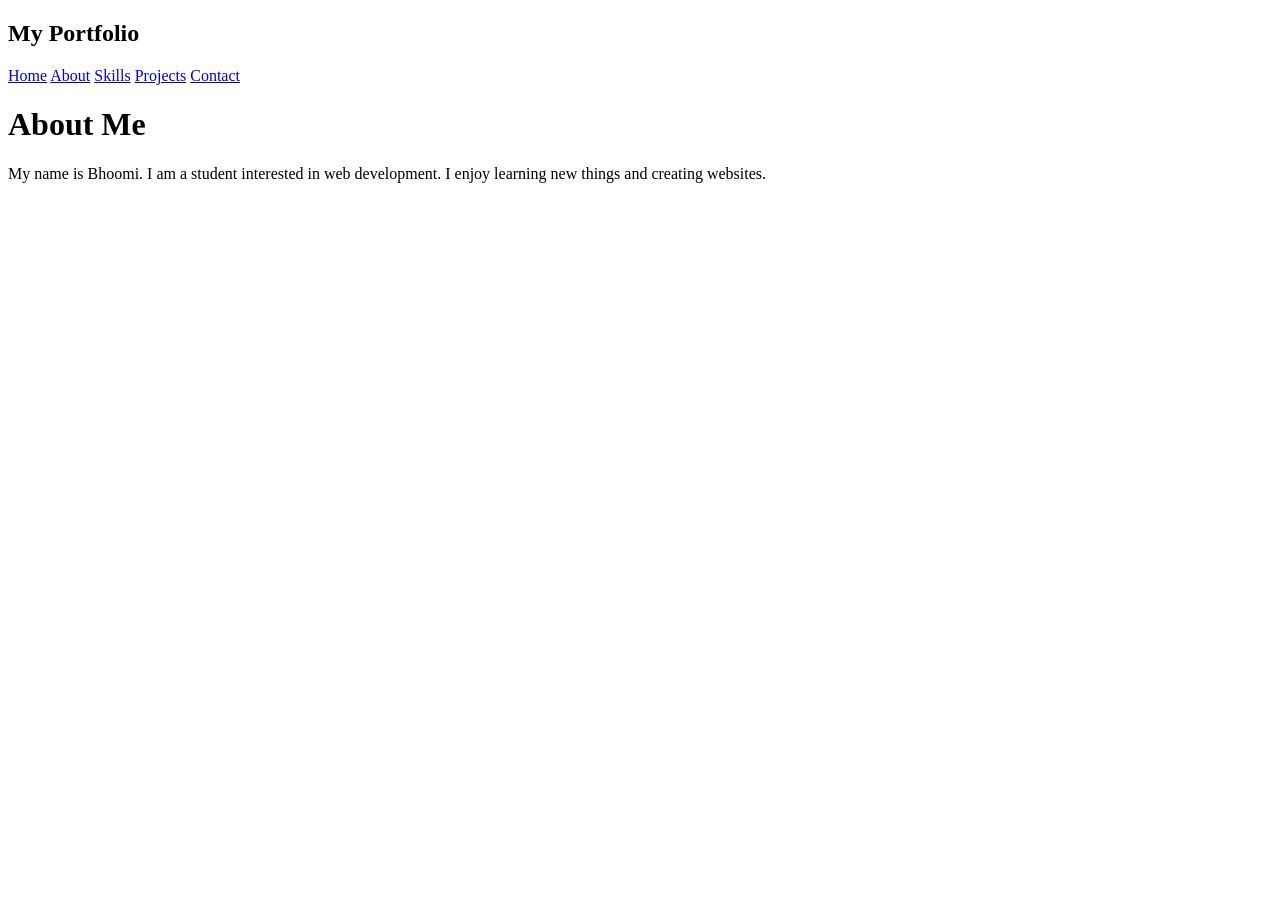
<file: about.html>
<!DOCTYPE html>
<html lang="en">
<head>
    <meta charset="UTF-8">
    <meta name="viewport" content="width=device-width, initial-scale=1.0">
    <title>Document</title>
</head>
<body>
    <header>
    <h2>My Portfolio</h2>

    <nav>
        <a href="index.html">Home</a>
        <a href="about.html">About</a>
        <a href="skills.html">Skills</a>
        <a href="projects.html">Projects</a>
        <a href="contact.html">Contact</a>
    </nav>
</header>

<div class="page">
    <h1>About Me</h1>

    <p>
        My name is Bhoomi.
        I am a student interested in web development.
        I enjoy learning new things and creating websites.
    </p>
</div>
</body>
</html>
</file>
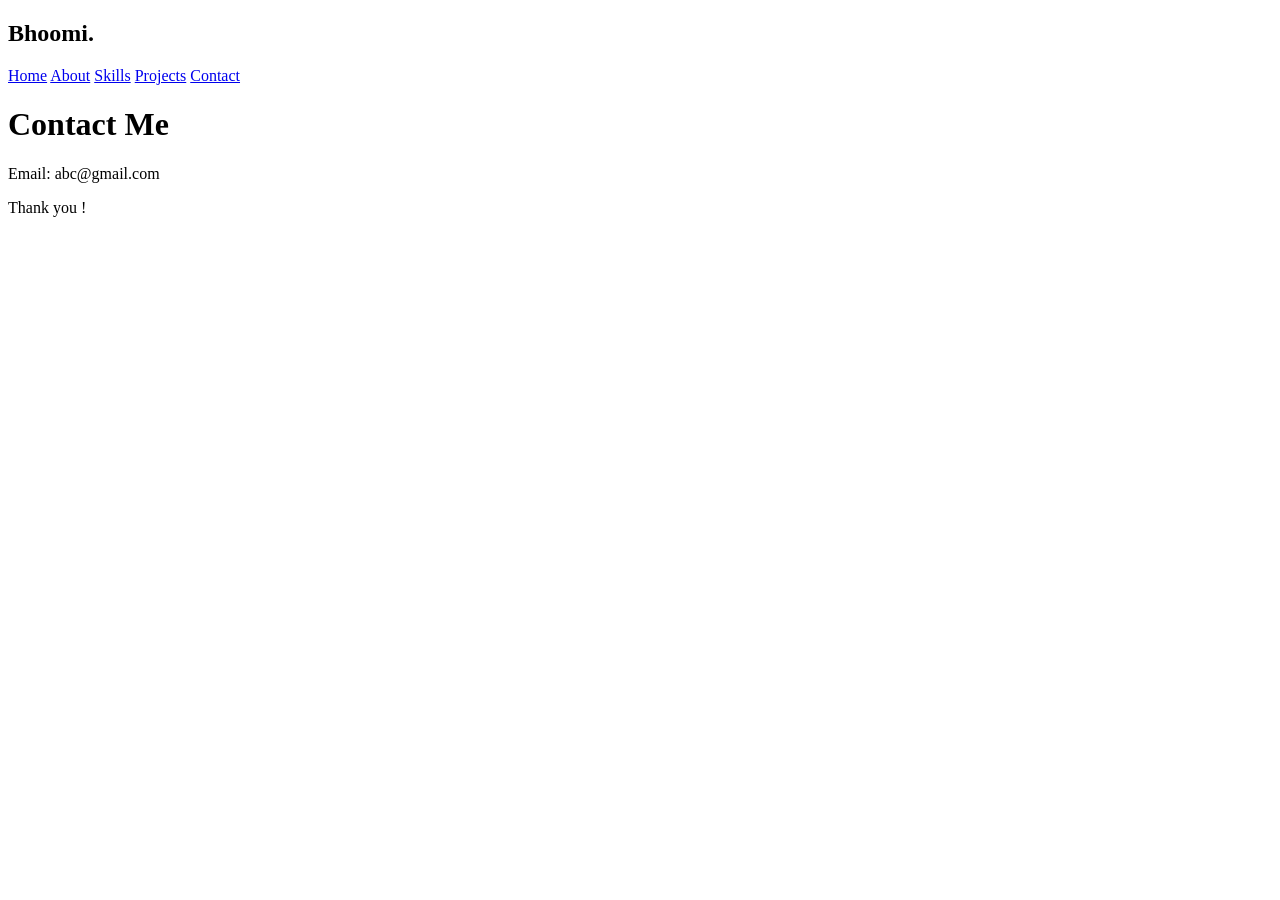
<file: contact.html>
<!DOCTYPE html>
<html lang="en">
<head>
    <meta charset="UTF-8">
    <meta name="viewport" content="width=device-width, initial-scale=1.0">
    <title>Document</title>
</head>
<body>
    <header>
    <h2>Bhoomi.</h2>

    <nav>
        <a href="index.html">Home</a>
        <a href="about.html">About</a>
        <a href="skills.html">Skills</a>
        <a href="projects.html">Projects</a>
        <a href="contact.html">Contact</a>
    </nav>
</header>

<div class="page">
    <h1>Contact Me</h1>

    <p>Email: abc@gmail.com</p>
    <p>Thank you !</p>
</div>
</body>
</html>
</file>
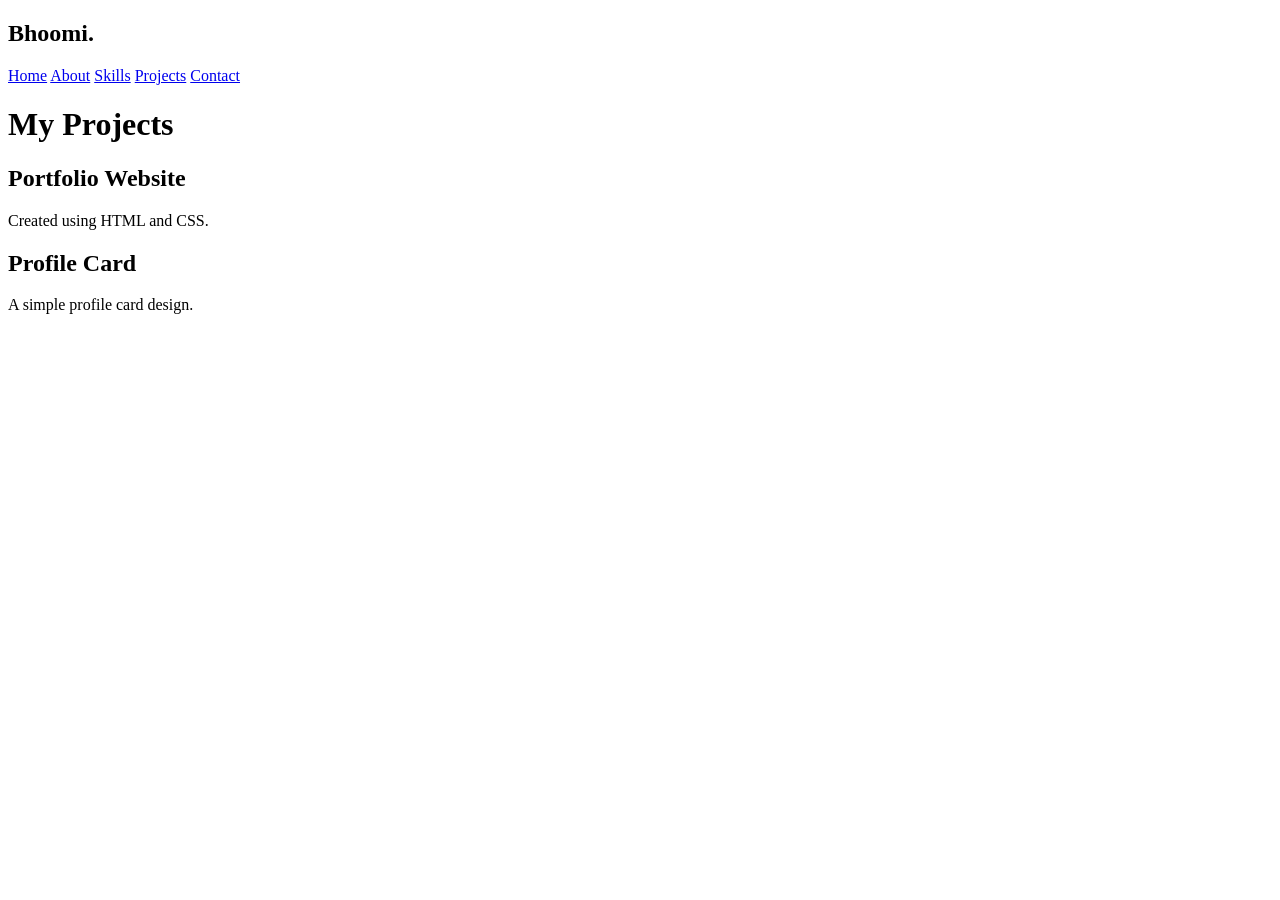
<file: projects.html>
<!DOCTYPE html>
<html lang="en">
<head>
    <meta charset="UTF-8">
    <meta name="viewport" content="width=device-width, initial-scale=1.0">
    <title>Document</title>
</head>
<body>
    <header>
    <h2>Bhoomi.</h2>

    <nav>
        <a href="index.html">Home</a>
        <a href="about.html">About</a>
        <a href="skills.html">Skills</a>
        <a href="projects.html">Projects</a>
        <a href="contact.html">Contact</a>
    </nav>
</header>

<div class="page">
    <h1>My Projects</h1>

    <h2>Portfolio Website</h2>
    <p>Created using HTML and CSS.</p>

    <h2>Profile Card</h2>
    <p>A simple profile card design.</p>
</div>
</body>
</html>
</file>
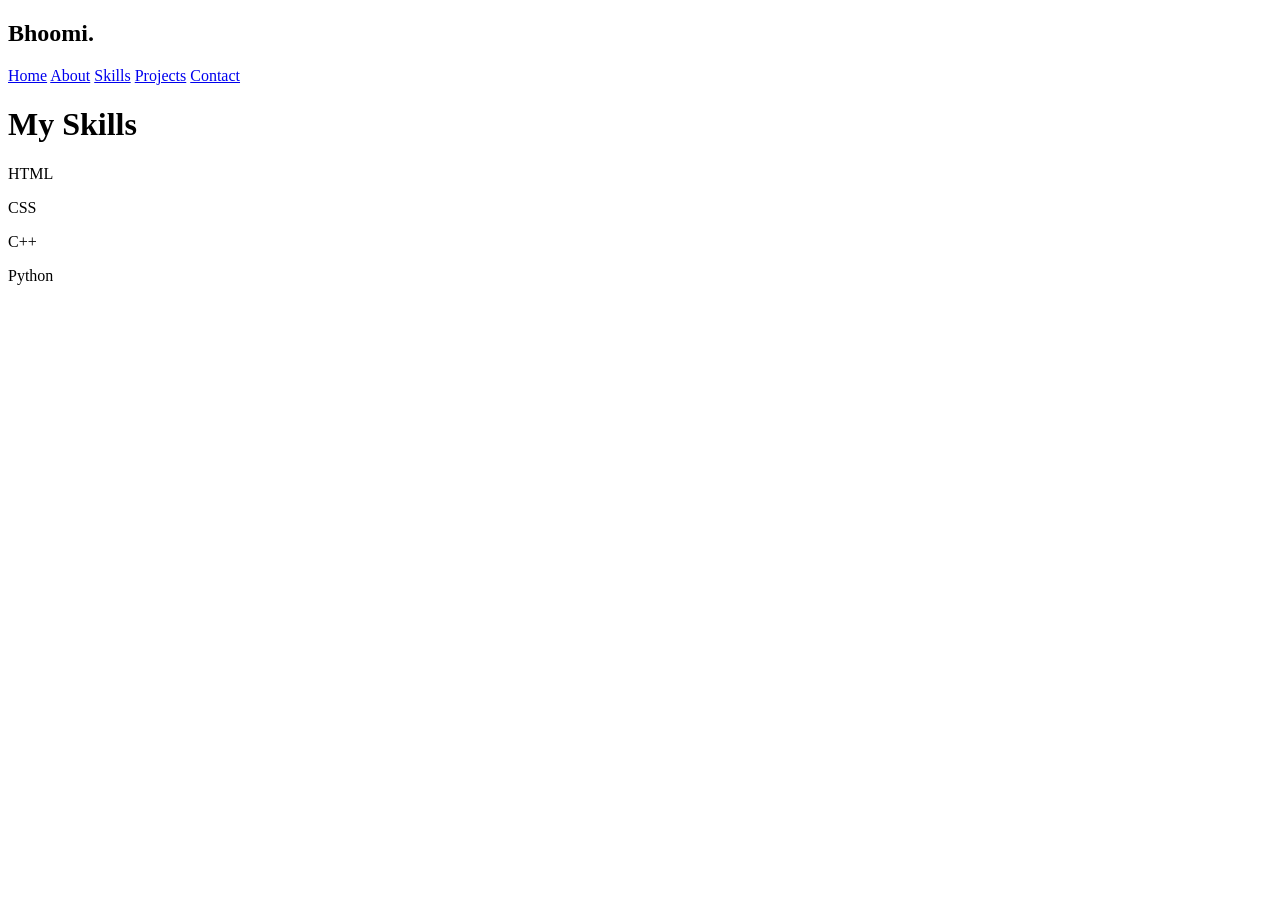
<file: skills.html>
<!DOCTYPE html>
<html lang="en">
<head>
    <meta charset="UTF-8">
    <meta name="viewport" content="width=device-width, initial-scale=1.0">
    <title>Document</title>
</head>
<body>
    <header>
    <h2>Bhoomi.</h2>

    <nav>
        <a href="index.html">Home</a>
        <a href="about.html">About</a>
        <a href="skills.html">Skills</a>
        <a href="projects.html">Projects</a>
        <a href="contact.html">Contact</a>
    </nav>
</header>

<div class="page">
    <h1>My Skills</h1>

    <p>HTML</p>
    <p>CSS</p>
    <p>C++</p>
    <p>Python</p>
</div>
</body>
</html>
</file>
